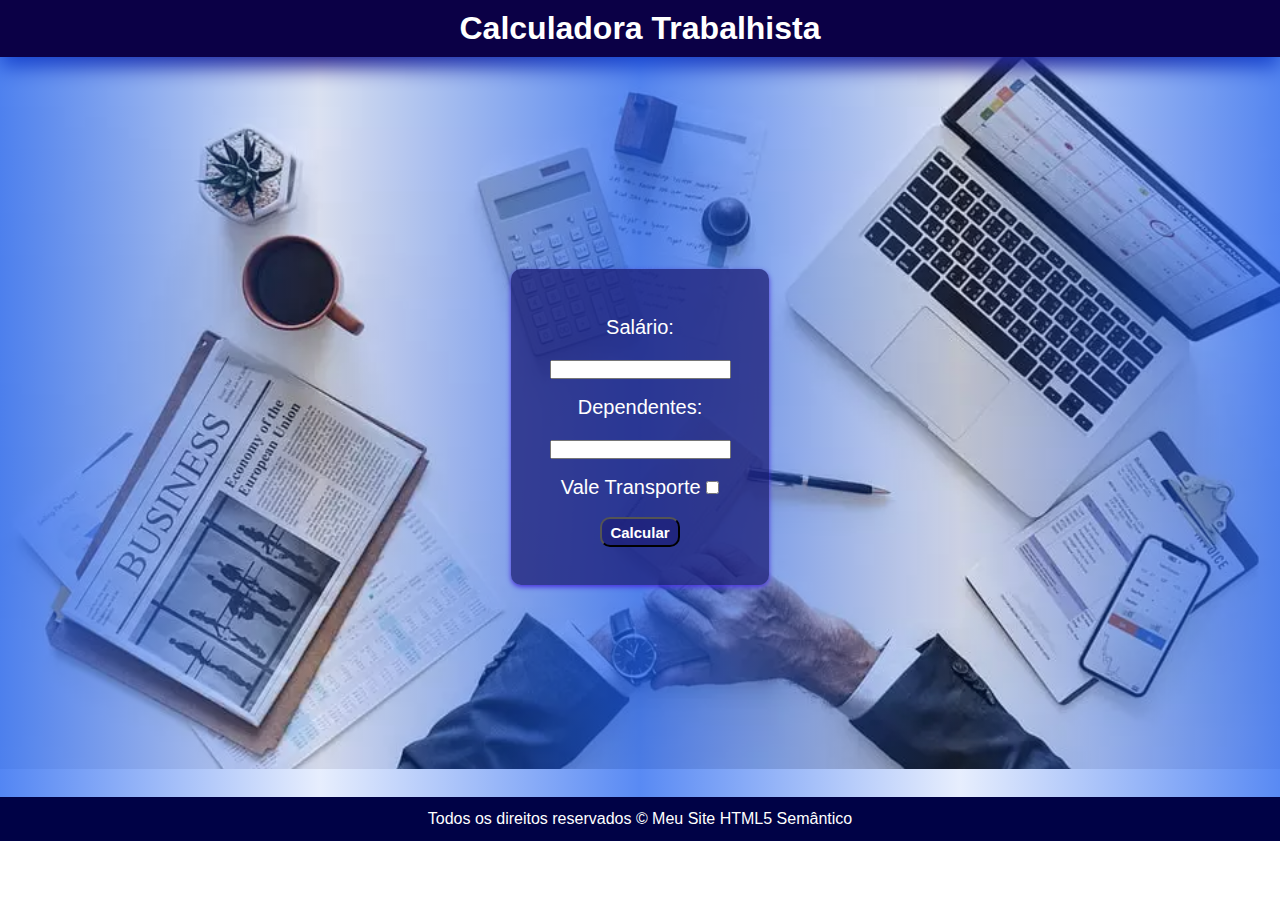
<file: Projetos/Calculadora/Index.html>
<!DOCTYPE html>
<html lang="en">
<head>
    <meta charset="UTF-8">
    <meta http-equiv="X-UA-Compatible" content="IE=edge">
    <meta name="viewport" content="width=device-width, initial-scale=1.0">
    <title>Folha de Pagamento</title>
    <link rel="stylesheet" href="./CSS/calculadora.css">
</head>
<body>
    <header>
        <h1>Calculadora Trabalhista</h1>
    </header>
    <main>
        <div class="entrada">
            <form id="formentrada">
                <label for="salarioBruto">Salário:</label><br>
                <input type="number" name="salarioBruto" id="salarioBruto"><br>

                <label for="dependentes">Dependentes:</label><br> 
                <input type="number" name="dependentes" id="dependentes"><br>

                <form>
                    <label for="checkbox">Vale Transporte</label>
                    <input type="checkbox" name="checkbox" id="checkbox">       
                </form>
            </form>
            <button class="button" id="button" >Calcular</button>
        </div> 
        <div class="saida" id="saida" style="overflow-x:auto;"> 
            <table>
                <tr>
                    <td>Salário Bruto: </td>
                    <td id="salarioBrutosaida"> R$0.00 </td>
                </tr>
                <tr>
                    <td>INSS: </td>
                    <td id="inssSaida"></td>
                </tr>
                <tr>
                    <td>IRRF: </td>
                    <td id="irrfSaida"></td>
                </tr>
                <tr>
                    <td>Vale Transporte: </td>
                    <td id="valeTransporteSaida"></td>
                </tr>
                <tr>
                    <td>Descontos: </td>
                    <td id="descontosSaida"></td>
                </tr>
                <tr>
                    <td>Salário Líquido: </td>
                    <td id="salarioLiquidosaida"></td>
                </tr>
              </table>
            <input type="reset" form="formentrada" id="btreset" class="btReset" value="Recalcular">
        </div>   
    </main>
    <footer>
        <p>Todos os direitos reservados &#169; Meu Site HTML5 Semântico</p>
    </footer>
    
</body>
    <script src="./JS/calculadora.js"></script>
</html>
</file>
<file: Projetos/Calculadora/CSS/calculadora.css>
* {
    margin: 0;
    padding: 0;
}
body {
    color: white;
    background-image: url("../IMAGE/foto.webp");
    background-size: 100vw;
    background-repeat: no-repeat;
    height: 100vh;
    font-family: 'Franklin Gothic Medium', 'Arial Narrow', Arial, sans-serif;
    
}
header {
    box-shadow: 0px 10px 20px rgb(38, 26, 132);
    background-color: rgb(11, 0, 70);
    padding: 10px;
    text-align: center;
}
main {
    background-image: linear-gradient(to right, rgba(18, 88, 239, 0.724),rgba(18, 88, 239, 0.1),rgba(18, 88, 239, 0.7), rgba(18, 88, 239, 0.1), rgba(18, 88, 239, 0.7));
    height: 80vh;
    display: flex;
    justify-content: center;
    align-items: center;
    gap: 50px;
    width: 100%;
    padding-top: 10px;
    padding-bottom: 10px;
}
.entrada{
    background-color: rgba(30, 33, 122, 0.772);
    box-shadow: 0px 2px 5px rgb(74, 48, 222);
    display: flex;
    flex-direction: column;
    justify-content: space-around;
    align-items: center;
    text-align: center;
    border-radius: 10px;
    line-height: 40px;
    padding: 3%;
    font-size: 20px;
    animation-name: animacao;
    animation-duration: 1s;
}
.button {
    border-radius: 10px; 
    margin-top: 10px;
    width: 80px;
    height: 30px;
    background-color: rgba(30, 33, 122, 0.772);
    color: white;
    font-size: 15px;
    font-weight: bold;
    transition: 0.2px;
}
button:hover {
    box-shadow: 0px 3px 40px  #050202 inset;
    background-position: 100px;
}
.saida{
    background-color: rgba(30, 33, 122, 0.772);
    box-shadow: 0px 2px 5px rgb(74, 48, 222);
    border-radius: 10px;
    display: none;
    flex-direction: column;
    align-items: center;
    width: 300px;
    padding: 2%;
    gap: 20px;
    animation-name: aparecer;
    animation-duration: 1s;
}
@keyframes aparecer {
    from { opacity: 0; margin-left:-150px;}
    to { opacity: 1; margin-left: 0px;}
}
table{
    align-items:baseline;
    line-height: 30px;
    font-size: 20px;
}
td{
    width: 300px ;
    border-bottom: 1px solid #ddd;
}
tr:hover{
    background-color: rgb(62, 15, 138);
}
.btReset{
    background-color: rgba(30, 33, 122, 0.772);
    color: white;
    font-size: 15px;
    font-weight: bold;
    border-radius: 10px; 
    width: auto;
    padding: 5px;
    height: 30px;
}
.btReset:hover {
    box-shadow: 0 0 40px 40px #050202 inset;
}
footer {
    display: flex;
    flex-direction: row;
    justify-content: center;
    align-items: center;
    background-color: rgb(0, 2, 70);
    padding: 1%;

}
</file>
